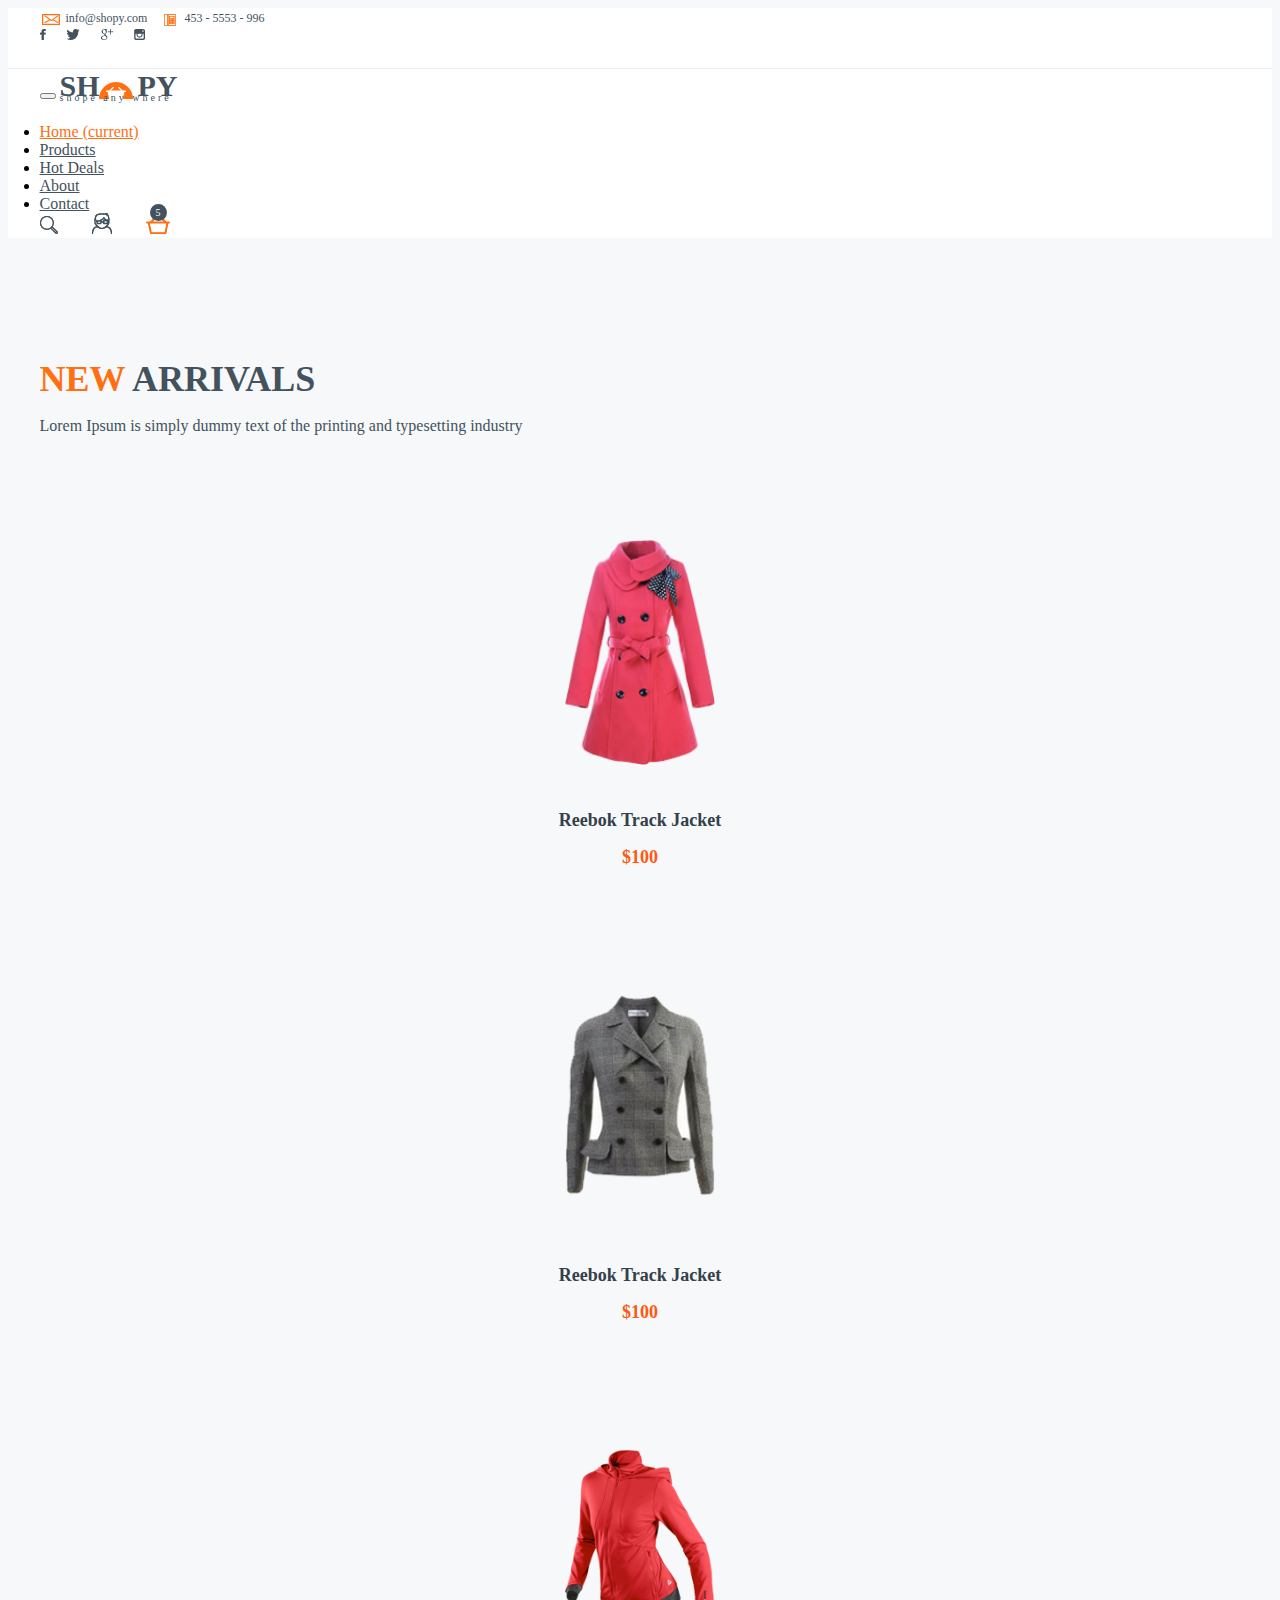
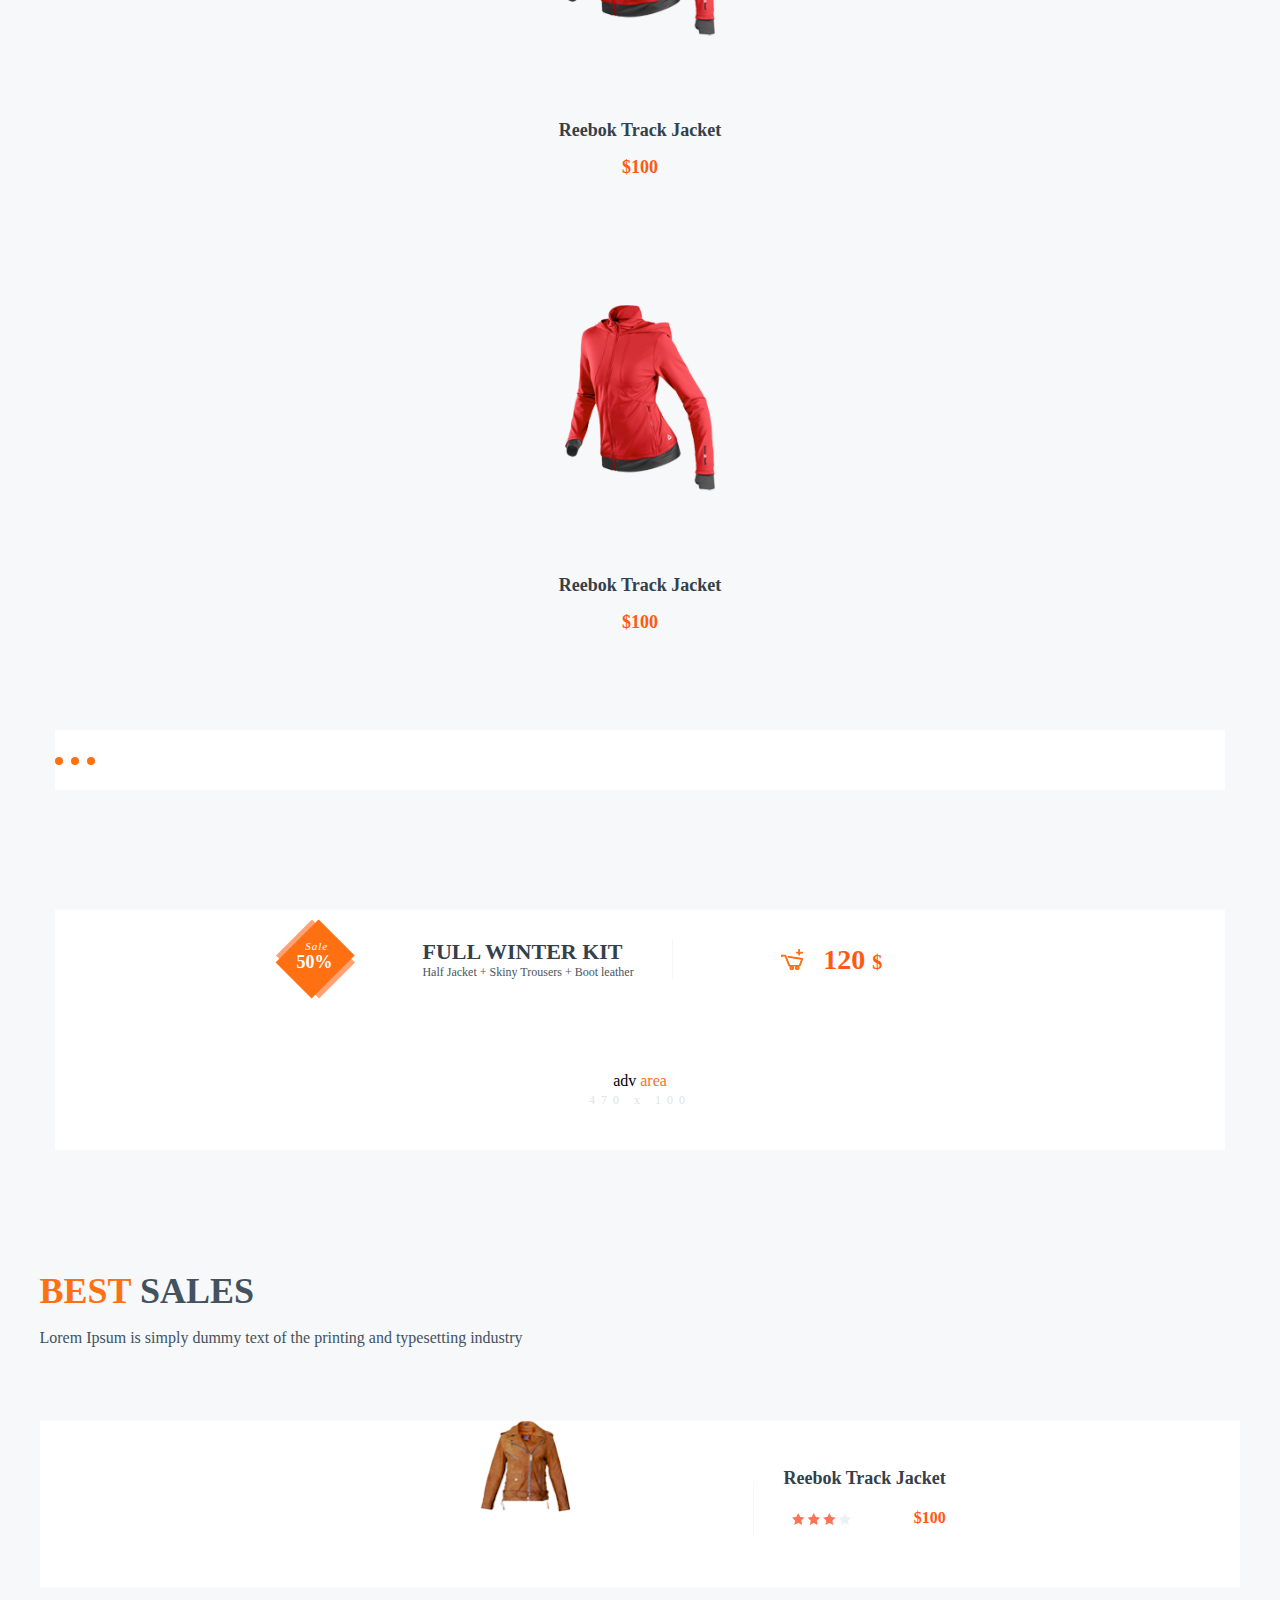
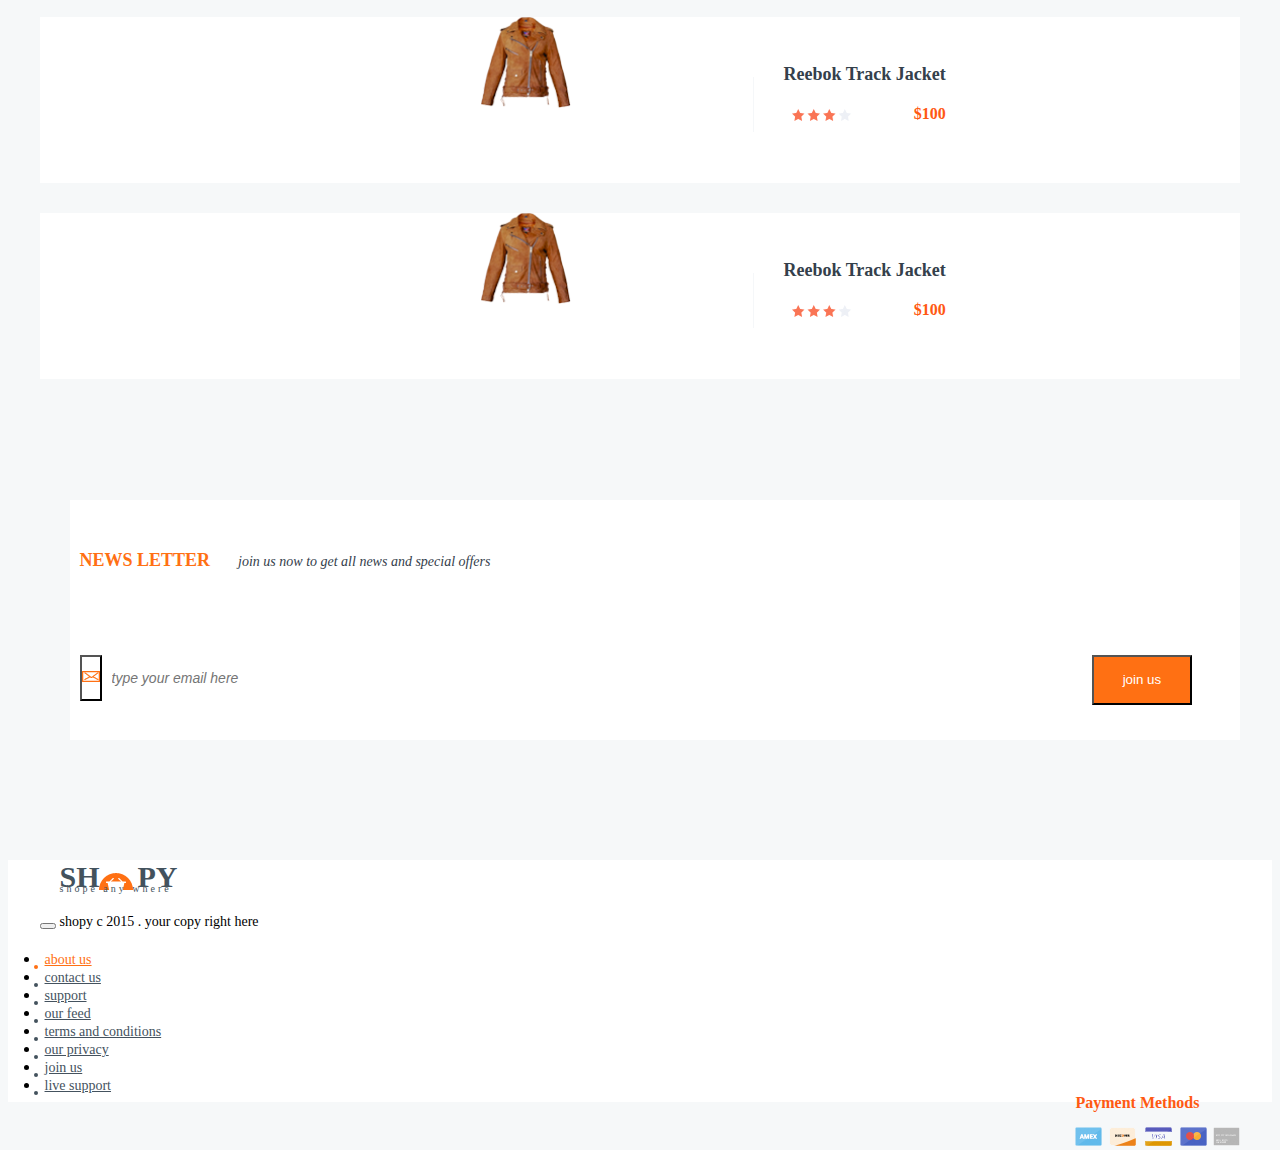
<file: index.html>
<!DOCTYPE html>
<html lang="en">
<head>
	<meta charset="UTF-8">
	<title>Home</title>
	<meta name="viewport" content="width=device-width, initial-scale=1, shrink-to-fit=no">
	<link rel="stylesheet" href="https://maxcdn.bootstrapcdn.com/bootstrap/4.0.0-beta.2/css/bootstrap.min.css" integrity="sha384-PsH8R72JQ3SOdhVi3uxftmaW6Vc51MKb0q5P2rRUpPvrszuE4W1povHYgTpBfshb" crossorigin="anonymous">
	<link rel="stylesheet" href="css/owl.carousel.min.css">
	<link rel="stylesheet" href="css/animate.css">
	<link rel="stylesheet" href="css/owl.theme.default.css">
	<link rel="stylesheet" href="css/style.css">
	<meta http-equiv="x-ua-compatible" content="ie=edge">
	<script src="https://code.jquery.com/jquery-3.2.1.slim.min.js" integrity="sha384-KJ3o2DKtIkvYIK3UENzmM7KCkRr/rE9/Qpg6aAZGJwFDMVNA/GpGFF93hXpG5KkN" crossorigin="anonymous"></script>
	<script src="https://cdnjs.cloudflare.com/ajax/libs/popper.js/1.12.3/umd/popper.min.js" integrity="sha384-vFJXuSJphROIrBnz7yo7oB41mKfc8JzQZiCq4NCceLEaO4IHwicKwpJf9c9IpFgh" crossorigin="anonymous"></script>
	<script src="https://maxcdn.bootstrapcdn.com/bootstrap/4.0.0-beta.2/js/bootstrap.min.js" integrity="sha384-alpBpkh1PFOepccYVYDB4do5UnbKysX5WZXm3XxPqe5iKTfUKjNkCk9SaVuEZflJ" crossorigin="anonymous"></script>
	<!-- <script src="https://cdnjs.cloudflare.com/ajax/libs/prefixfree/1.0.7/prefixfree.min.js"></script>
-->
<script src="js/owl.carousel.js"></script>
<script src="js/main.js"></script>
</head>
<body>
<header>
	<!-- navbar contacts-->
	<nav class="navbar navbar-expand-lg contacts">
		<div class="container">
			<div class="left">
				<span class="mail">info@shopy.com</span>
				<span class="telefone">453 - 5553 - 996</span>
			</div>
			<div class="post-social">
				<a href="" target="_blank">
					<img src="icons/facebook.png" alt="facebook"></a>
				<a href="" target="_blank">
					<img src="icons/twitter.png" alt="twitter"></a>
				<a href="" target="_blank">
					<img src="icons/google-+.png" alt="google"></a>
				<a href="" target="_blank">
					<img src="icons/instegram.png" alt="instegram"></a>
			</div>
		</div>
	</nav >
	<!-- navbar navigation -->
	<nav class="navbar  navbar-expand-lg navbar-light navigation">
		<div class="container">
			<button class="navbar-toggler" type="button" data-toggle="collapse" data-target="#navbarText" aria-controls="navbarText" aria-expanded="false" aria-label="Toggle navigation">
				<span class="navbar-toggler-icon"></span>
			</button>
			<div class="logo">
				<a class="navbar-brand" href="#">
					<span>sh</span>
					<span>py</span>
					<span>shope any where</span>
				</a>
			</div>

			<div class="collapse navbar-collapse" id="navbarText">
				<ul class="navbar-nav mt-2 mt-lg-0 mr-auto">
					<li class="nav-item nav-li-main active">
						<a class="nav-link nav-link-main" href="#">
							Home
							<span class="sr-only">(current)</span>
						</a>
					</li>
					<li class="nav-item nav-li-main">
						<a class="nav-link nav-link-main" href="html/products.html">Products</a>
					</li>
					<li class="nav-item nav-li-main">
						<a class="nav-link nav-link-main" href="#">Hot Deals</a>
					</li>
					<li class="nav-item nav-li-main">
						<a class="nav-link nav-link-main" href="#">About</a>
					</li>
					<li class="nav-item nav-li-main">
						<a class="nav-link nav-link-main" href="#">Contact</a>
					</li>
				</ul>
			</div>
			<div class="icons-nav">
				<a href="" target="_blank">
					<img src="icons/Search-Ico.png" alt="search"></a>
				<a href="" target="_blank">
					<img src="icons/User-Ico.png" alt="user"></a>
				<a href="" target="_blank">
					<img src="icons/Cart-Ico.png" alt="cart">
					<span>5</span>
				</a>
			</div>
		</div>
	</nav>
</header>
<!-- main content -->
<main>
	<!-- carousel -->
	<div class="owl-carousel owl-theme">
		<div class="item slide">
			<img src="images/Img.png" alt="">
			<div class="overlay">
				<div class="container">
					<div class="row">
						<div class="col-sm-11 col-md-10 offset-1 text">
							<h1>full winter kit</h1>
							<p>Half Jacket + Skiny Trousers + Boot leather</p>
							<p class="description">
								Lorem Ipsum is simply dummy text of the printing and typesetting industry
							</p>
							<div class="buy">
								<span>Price : 120$</span>
								<span class="order">Order Now</span>
							</div>
						</div>
					</div>
				</div>
			</div>
		</div>
		<div class="item slide">
			<img src="images/Img.png" alt="">
			<div class="overlay">
				<div class="container">
					<div class="row">
						<div class="col-sm-11 col-md-10 offset-1 text">
							<h1>full winter kit</h1>
							<p>Half Jacket + Skiny Trousers + Boot leather</p>
							<p class="description">
								Lorem Ipsum is simply dummy text of the printing and typesetting industry
							</p>
							<div class="buy">
								<span>Price : 120$</span>
								<span class="order">Order Now</span>
							</div>
						</div>
					</div>
				</div>
			</div>
		</div>
		<div class="item slide">
			<img src="images/Img.png" alt="">
			<div class="overlay">
				<div class="container">
					<div class="row">
						<div class="col-sm-11 col-md-10 offset-1 text">
							<h1>full winter kit</h1>
							<p>Half Jacket + Skiny Trousers + Boot leather</p>
							<p class="description">
								Lorem Ipsum is simply dummy text of the printing and typesetting industry
							</p>
							<div class="buy">
								<span>Price : 120$</span>
								<span class="order">Order Now</span>
							</div>
						</div>
					</div>
				</div>
			</div>
		</div>
	</div>

	<!-- products -->
	<div class="container main">
		<div class="row row-main">
			<div class="col-12 text-center col-header">
				<h1>
					<span>New</span>
					Arrivals
				</h1>
				<p>
					Lorem Ipsum is simply dummy text of the printing and typesetting industry
				</p>
			</div>
		</div>
		<div class="row row-product row-main">
			<div class="col-sm-12 col-md-6 col-lg-6 col-xl-3">
				<div class="card product mx-auto">
					<div class="image">
						<img class="img-product" src="images/Product-Img.png" alt="product"></div>
					<p>Reebok Track Jacket</p>
					<span>$100</span>
					<div class="product-info">
						<div class="sizes">sizes  :  s - m - x - xl</div>
						<div class="product-colors">
							<div></div>
							<div></div>
							<div></div>
							<div></div>
						</div>
						<div class="produst-icons">
							<a href="" target="_blank">
								<img src="icons/Share-Ico.png" alt="shear"></a>
							<a href="" target="_blank">
								<img src="icons/Add-To-Cart-Ico-.png" alt="add to cart"></a>
							<a href="" target="_blank">
								<img src="icons/Like-Ico.png" alt="like"></a>
						</div>
						</div>
				</div>
			</div>
			<div class="col-sm-12 col-md-6 col-lg-6 col-xl-3">
				<div class="card product mx-auto">
					<div class="image">
						<img class="img-product" src="images/Product-Img1.png" alt="product"></div>
					<p>Reebok Track Jacket</p>
					<span>$100</span>
					<div class="product-info">
						<div class="sizes">sizes   :   s - m - x - xl</div>
						<div class="product-colors">
							<div></div>
							<div></div>
							<div></div>
							<div></div>
						</div>
						<div class="produst-icons">
							<a href="" target="_blank">
								<img src="icons/Share-Ico.png" alt="shear"></a>
							<a href="" target="_blank">
								<img src="icons/Add-To-Cart-Ico-.png" alt="add to cart"></a>
							<a href="" target="_blank">
								<img src="icons/Like-Ico.png" alt="like"></a>
						</div>
						</div>
				</div>
			</div>
			<div class="col-sm-12 col-md-6 col-lg-6 col-xl-3">
				<div class="card product mx-auto card-focus">
						<div class="image">
							<img class="img-product" src="images/Product-Img3.png" alt="product"></div>
						<p>Reebok Track Jacket</p>
						<span>$100</span>
						<div class="product-info">
						<div class="sizes">sizes   :   s - m - x - xl</div>
						<div class="product-colors">
							<div></div>
							<div></div>
							<div></div>
							<div></div>
						</div>
						<div class="produst-icons">
							<a href="" target="_blank">
								<img src="icons/Share-Ico.png" alt="shear"></a>
							<a href="" target="_blank">
								<img src="icons/Add-To-Cart-Ico-.png" alt="add to cart"></a>
							<a href="" target="_blank">
								<img src="icons/Like-Ico.png" alt="like"></a>
						</div>
						</div>
				</div>
			</div>
			<div class="col-sm-12 col-md-6 col-lg-6 col-xl-3">
				<div class="card product mx-auto">
					<div class="image">
						<img class="img-product" src="images/Product-Img3.png" alt="product"></div>
					<p>Reebok Track Jacket</p>
					<span>$100</span>
					<div class="product-info">
						<div class="sizes">sizes   :   s - m - x - xl</div>
						<div class="product-colors">
							<div></div>
							<div></div>
							<div></div>
							<div></div>
						</div>
						<div class="produst-icons">
							<a href="" target="_blank">
								<img src="icons/Share-Ico.png" alt="shear"></a>
							<a href="" target="_blank">
								<img src="icons/Add-To-Cart-Ico-.png" alt="add to cart"></a>
							<a href="" target="_blank">
								<img src="icons/Like-Ico.png" alt="like"></a>
						</div>
						</div>
				</div>
			</div>
		</div>
		<!-- pagination -->
		<div class="row row-page row-main">
			<div class="col-12 col-page text-center">
				<div class="page-dots">
					<div></div>
					<div></div>
					<div></div>
				</div>
			</div>
		</div>
	</div>
	<!-- sale-->
	<div class="container main">
		<div class="row row-page">
			<div class=" col-sm-12 col-md-12 col-lg-9 col-xl-7 col-sale">
				<div class="sale-div">
					<div class="sale-logo">
						<div class="sale">
							<p>Sale</p>
							<p>50%</p>
						</div>
					</div>
					<div class="sale-description">
						<h1>Full winter kit</h1>
						<p>Half Jacket + Skiny Trousers + Boot leather</p>
					</div>
					<div class="sale-price">
						<p>
							120
							<span>$</span>
						</p>
					</div>
				</div>
			</div>
			<div class="col-sm-12 col-md-12 col-lg-3 col-xl-5 col-sale">
				<div class="sale-div right-div">
					<div class="sale-text">
						<p>
							adv
							<span>area</span>
						</p>
						<span class="sale-size">470 x 100</span>
					</div>
				</div>
			</div>
		</div>
	</div>
	<!-- best sales -->
	<div class="container main">
		<div class="row row-main">
			<div class="col-12 text-center col-header">
				<h1>
					<span>Best</span>
					Sales
				</h1>
				<p>
					Lorem Ipsum is simply dummy text of the printing and typesetting industry
				</p>
			</div>
		</div>
		<div class="row row-product row-main">
			<div class="col-sm-12 col-md-4 col-lg-4 col-xl-4">
				<div class="best-sales mx-auto">
					<div class="image-sales">
						<img src="images/Product-Img4.png" alt="best sales"></div>
					<div class="card-text">
						<p>Reebok Track Jacket</p>
						<div class="card-span">
							<img src="icons/Rate.png" alt="rate">
							<span>$100</span>
						</div>
						<button class="btn btn-add">
							<span>add to cart</span>
						</button>
					</div>
				</div>
			</div>

			<div class="col-sm-12 col-md-4 col-lg-4 col-xl-4">
				<div class="best-sales mx-auto">
					<div class="image-sales">
						<img src="images/Product-Img4.png" alt="best sales"></div>
					<div class="card-text">
						<p>Reebok Track Jacket</p>
						<div class="card-span">
							<img src="icons/Rate.png" alt="rate">
							<span>$100</span>
						</div>
						<button class="btn btn-add">
							<span>add to cart</span>
						</button>
					</div>
				</div>
			</div>
			<div class="col-sm-12 col-md-4 col-lg-4 col-xl-4">
				<div class="best-sales mx-auto">
					<div class="image-sales">
						<img src="images/Product-Img4.png" alt="best sales"></div>
					<div class="card-text">
						<p>Reebok Track Jacket</p>
						<div class="card-span">
							<img src="icons/Rate.png" alt="rate">
							<span>$100</span>
						</div>
						<button class="btn btn-add">
							<span>add to cart</span>
						</button>
					</div>
				</div>
			</div>
		</div>
	</div>

	<!-- news letter -->
	<div class="container main">
		<div class="row row-main">
			<div class="col-12">
				<div class="row row-main justify-content-between bg-white">
					<div class="col-sm-12 col-md-6 col-lg-6 col-xl-6 p-0">
						<div class="news">
							<div class="string">
								<h2>NEWS LETTER</h2>
								<p>join us now to get all news and special offers</p>
							</div>
						</div>
					</div>
					<div class="col-sm-12 col-md-6 col-lg-6 col-xl-5 p-0">
						<div class="news">
							<div class="string">
								<form class="form-inline">
									<button class="btn btn-icon" type="button">
										<img src="icons/Mail-Ico.png" alt="mail-icon"/>
									</button>
									<input type="email" placeholder="type your email here"></form>
								<button type="button" class="btn btn-red">join us</button>
							</div>
						</div>
					</div>
				</div>
			</div>
		</div>
	</div>

</main>
<!-- footer -->
<footer>

	<nav class="navbar  navbar-expand-lg navbar-light navigation">
		<div class="container">
			<button class="navbar-toggler" type="button" data-toggle="collapse" data-target="#navbarText1" aria-controls="navbarText1" aria-expanded="false" aria-label="Toggle navigation">
				<span class="navbar-toggler-icon"></span>
			</button>
			<div class="logo">
				<a class="navbar-brand" href="#">
					<span>sh</span>
					<span>py</span>
					<span>shope any where</span>
				</a>
				<p class="copyright">shopy c 2015 . your copy right here</p>
			</div>

			<div class="collapse navbar-collapse" id="navbarText1">
				<ul class="navbar-nav mt-2 mt-lg-0 mx-0 mx-lg-auto flex-column">
					<li class="nav-item nav-li-main active mx-0">
						<a class="nav-link nav-footer" href="#">about us</a>
					</li>
					<li class="nav-item nav-li-main">
						<a class="nav-link nav-footer" href="#">contact us</a>
					</li>
					<li class="nav-item nav-li-main">
						<a class="nav-link nav-footer" href="#">support</a>
					</li>
				</ul>
				<ul class="navbar-nav flex-column">
					<li class="nav-item nav-li-main">
						<a class="nav-link nav-footer" href="#">our feed</a>
						<li class="nav-item nav-li-main">
							<a class="nav-link nav-footer" href="#">terms and conditions</a>
						</li>
						<li class="nav-item nav-li-main">
							<a class="nav-link nav-footer" href="#">our privacy</a>
						</li>
					</ul>
					<ul class="navbar-nav mr-auto flex-column align-self-start">
						<li class="nav-item nav-li-main">
							<a class="nav-link nav-footer" href="#">join us</a>
						</li>
						<li class="nav-item nav-li-main">
							<a class="nav-link nav-footer" href="#">live support</a>
						</li>
					</ul>
				</div>
				<div class="payment">
					<span>Payment Methods</span>
					<ul>
						<li>
							<a href="">
								<img src="icons/Payment-Images-1.png" alt=""></a>
						</li>
						<li>
							<a href="">
								<img src="icons/Payment-Images-2.png" alt=""></a>
						</li>
						<li>
							<a href="">
								<img src="icons/Payment-Images-3.png" alt=""></a>
						</li>
						<li>
							<a href="">
								<img src="icons/Payment-Images-4.png" alt=""></a>
						</li>
						<li>
							<a href="">
								<img src="icons/Payment-Images-5.png" alt=""></a>
						</li>
					</ul>
				</div>
			</div>
		</nav>
	</footer>
</body>
</html>
</file>
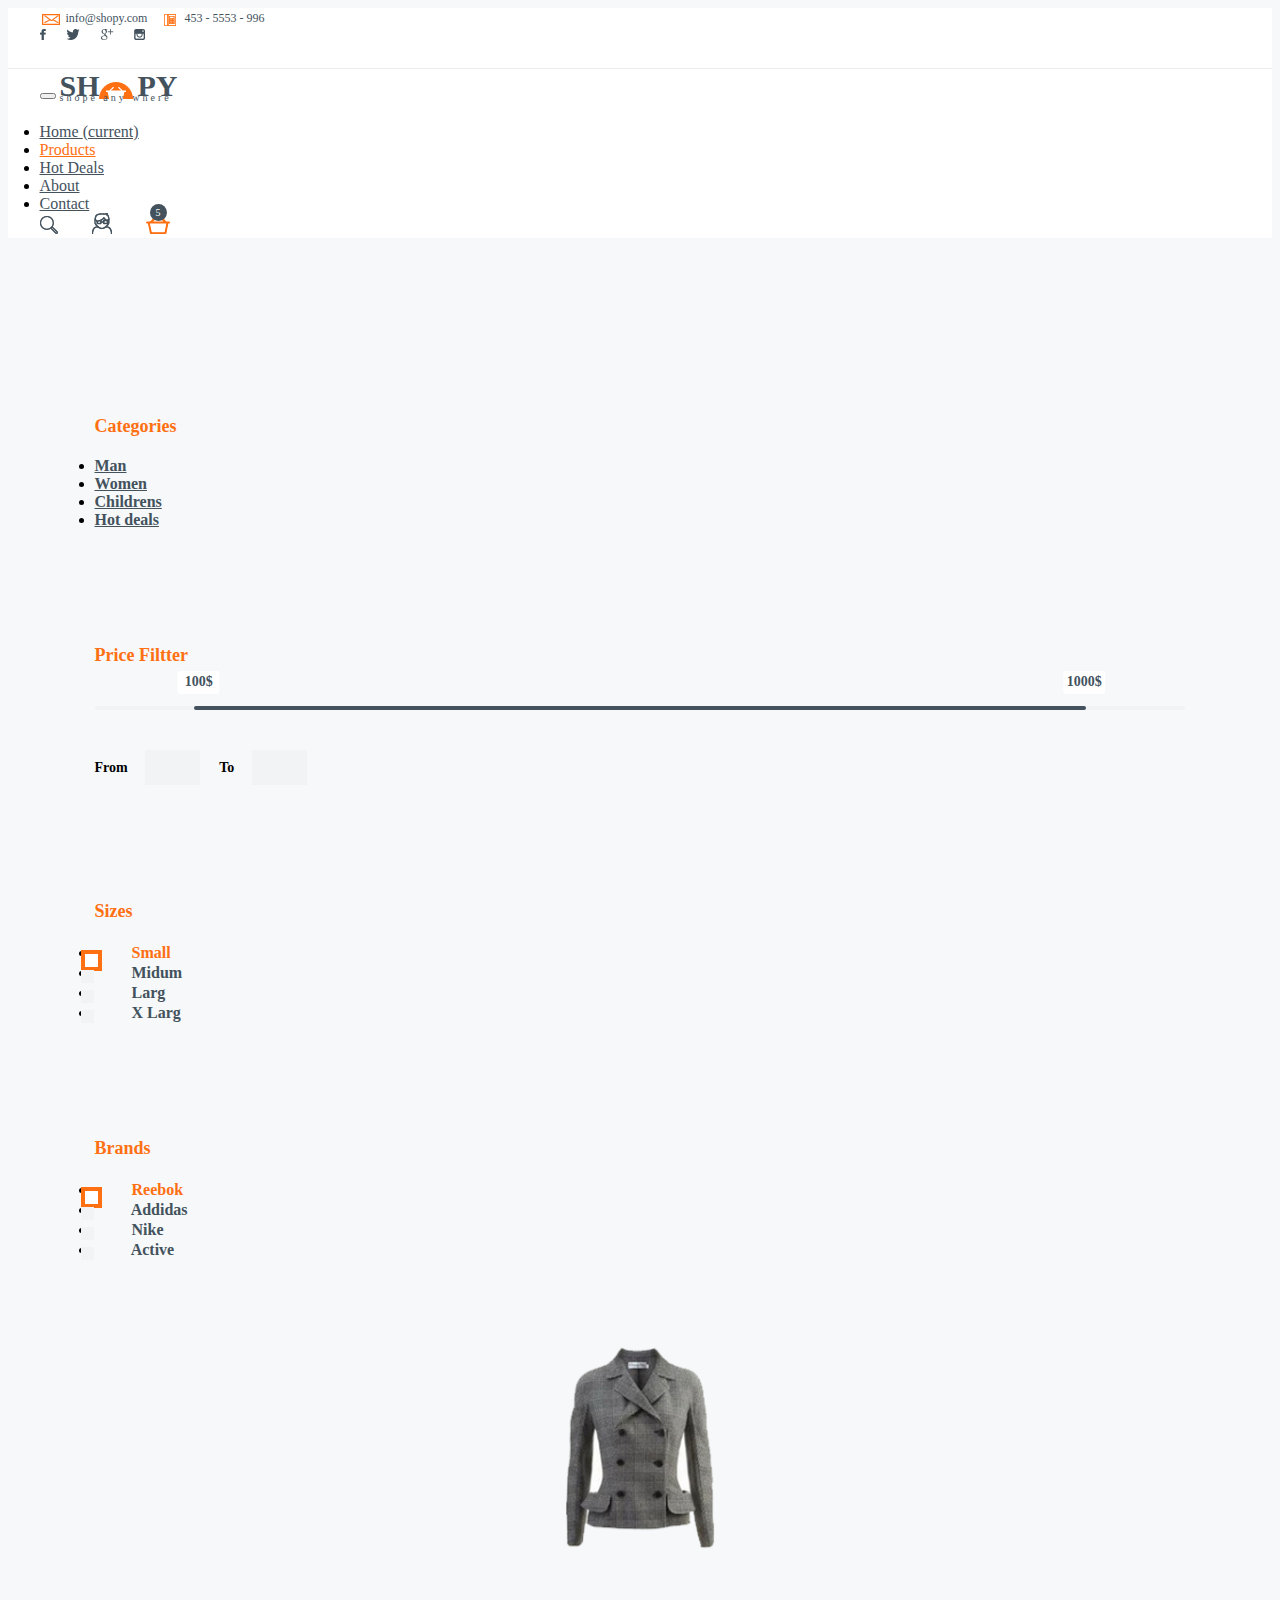
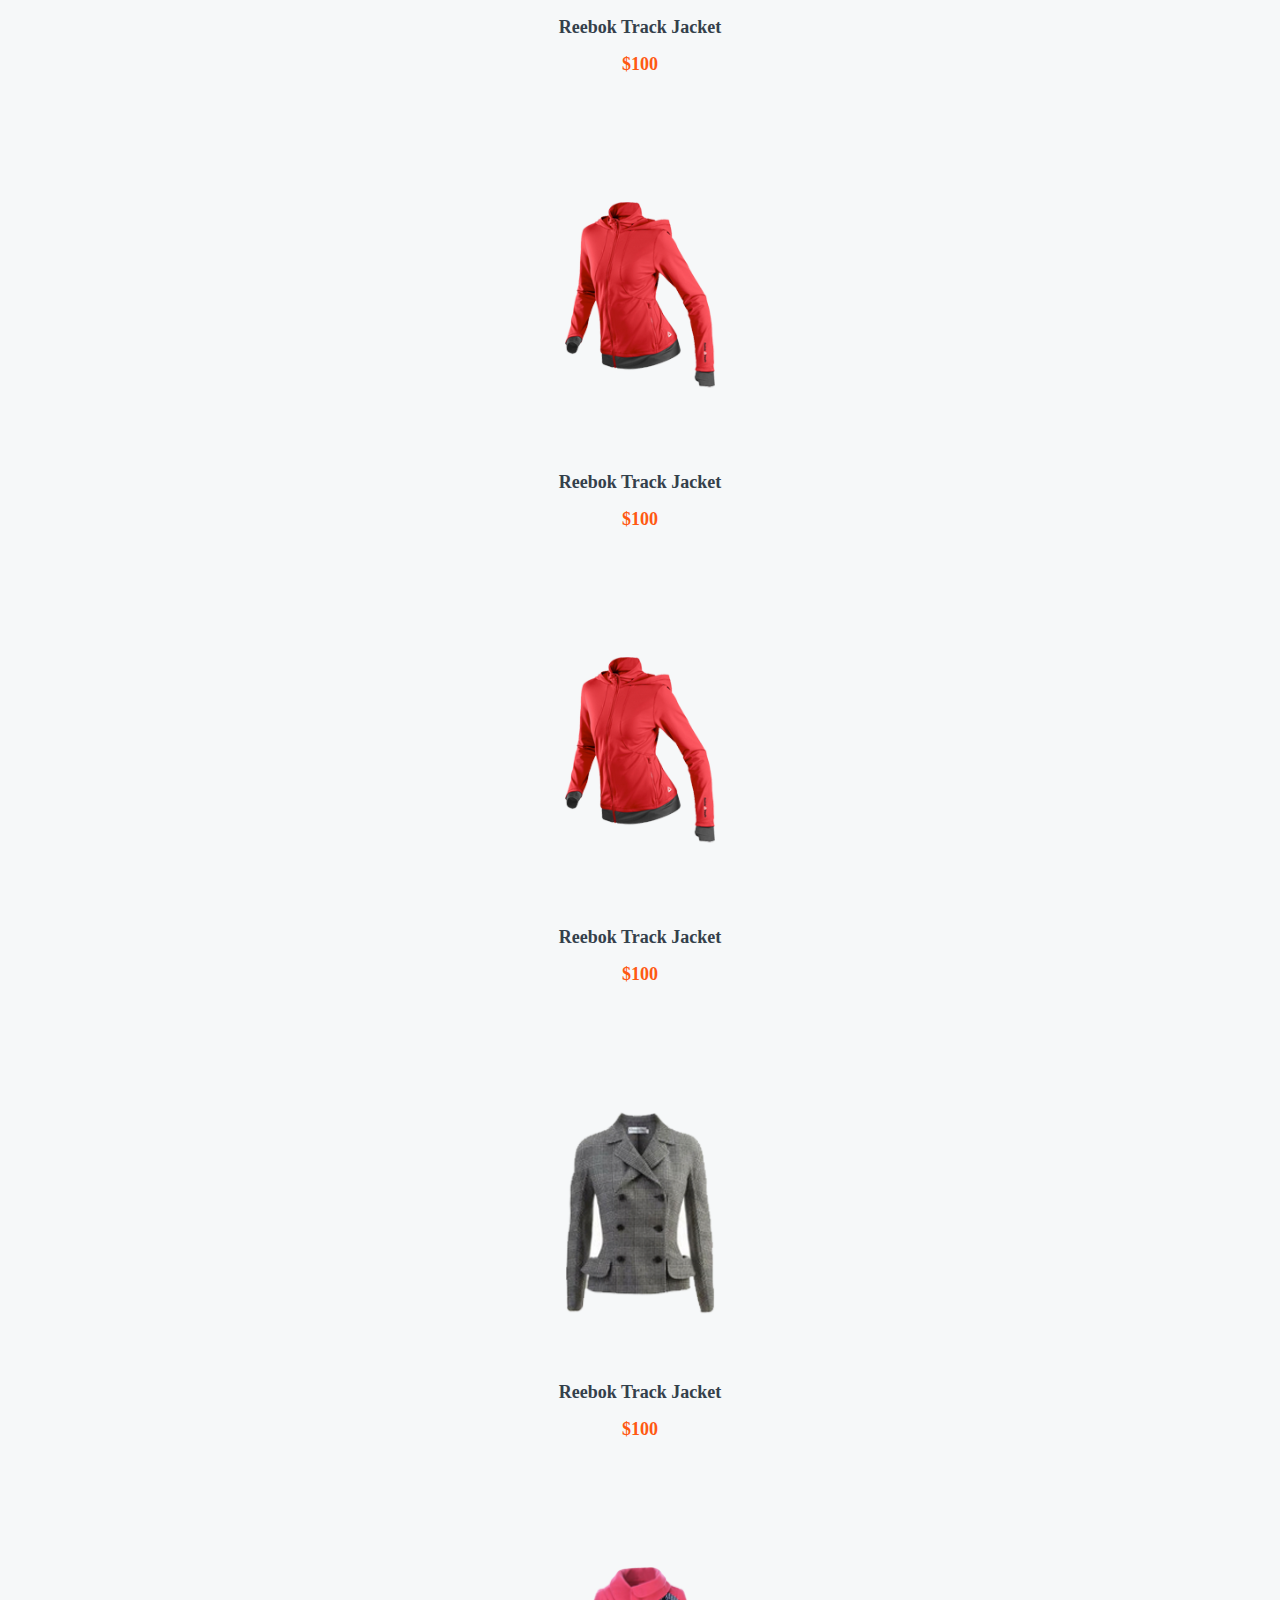
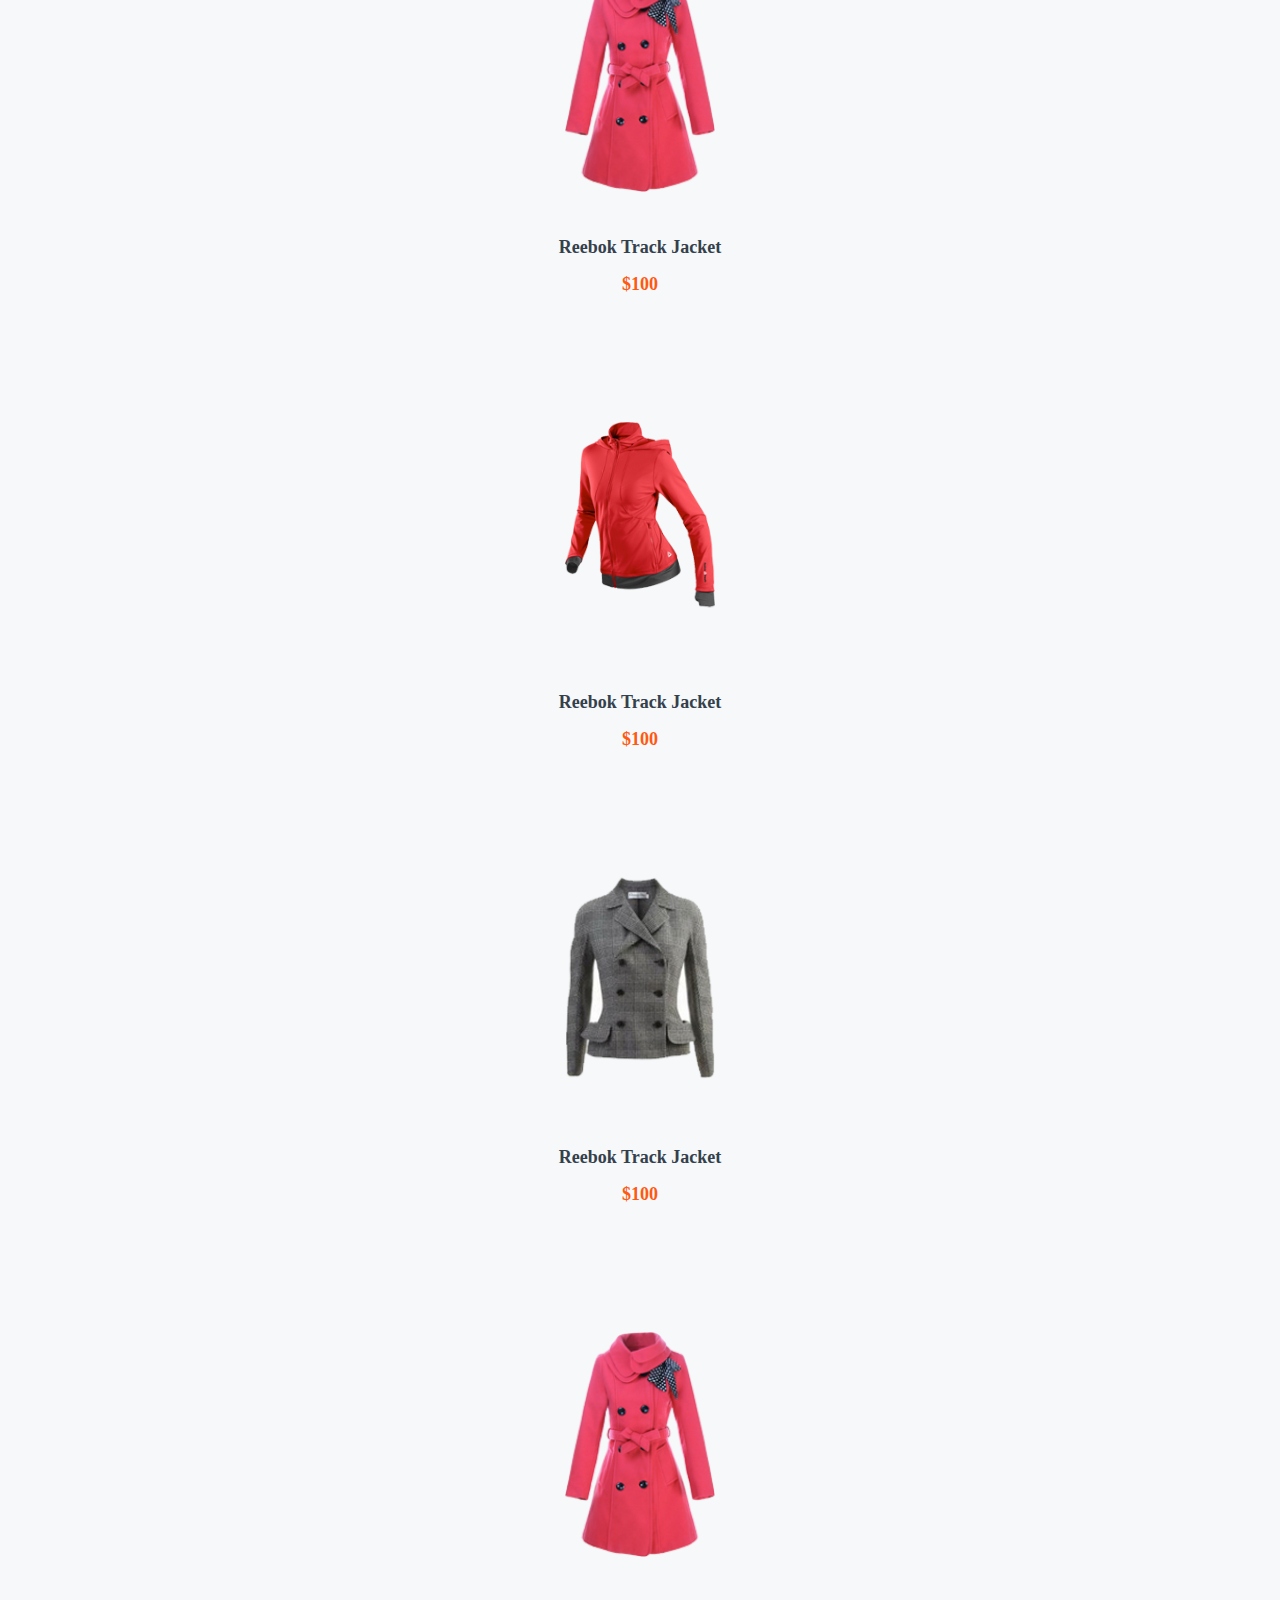
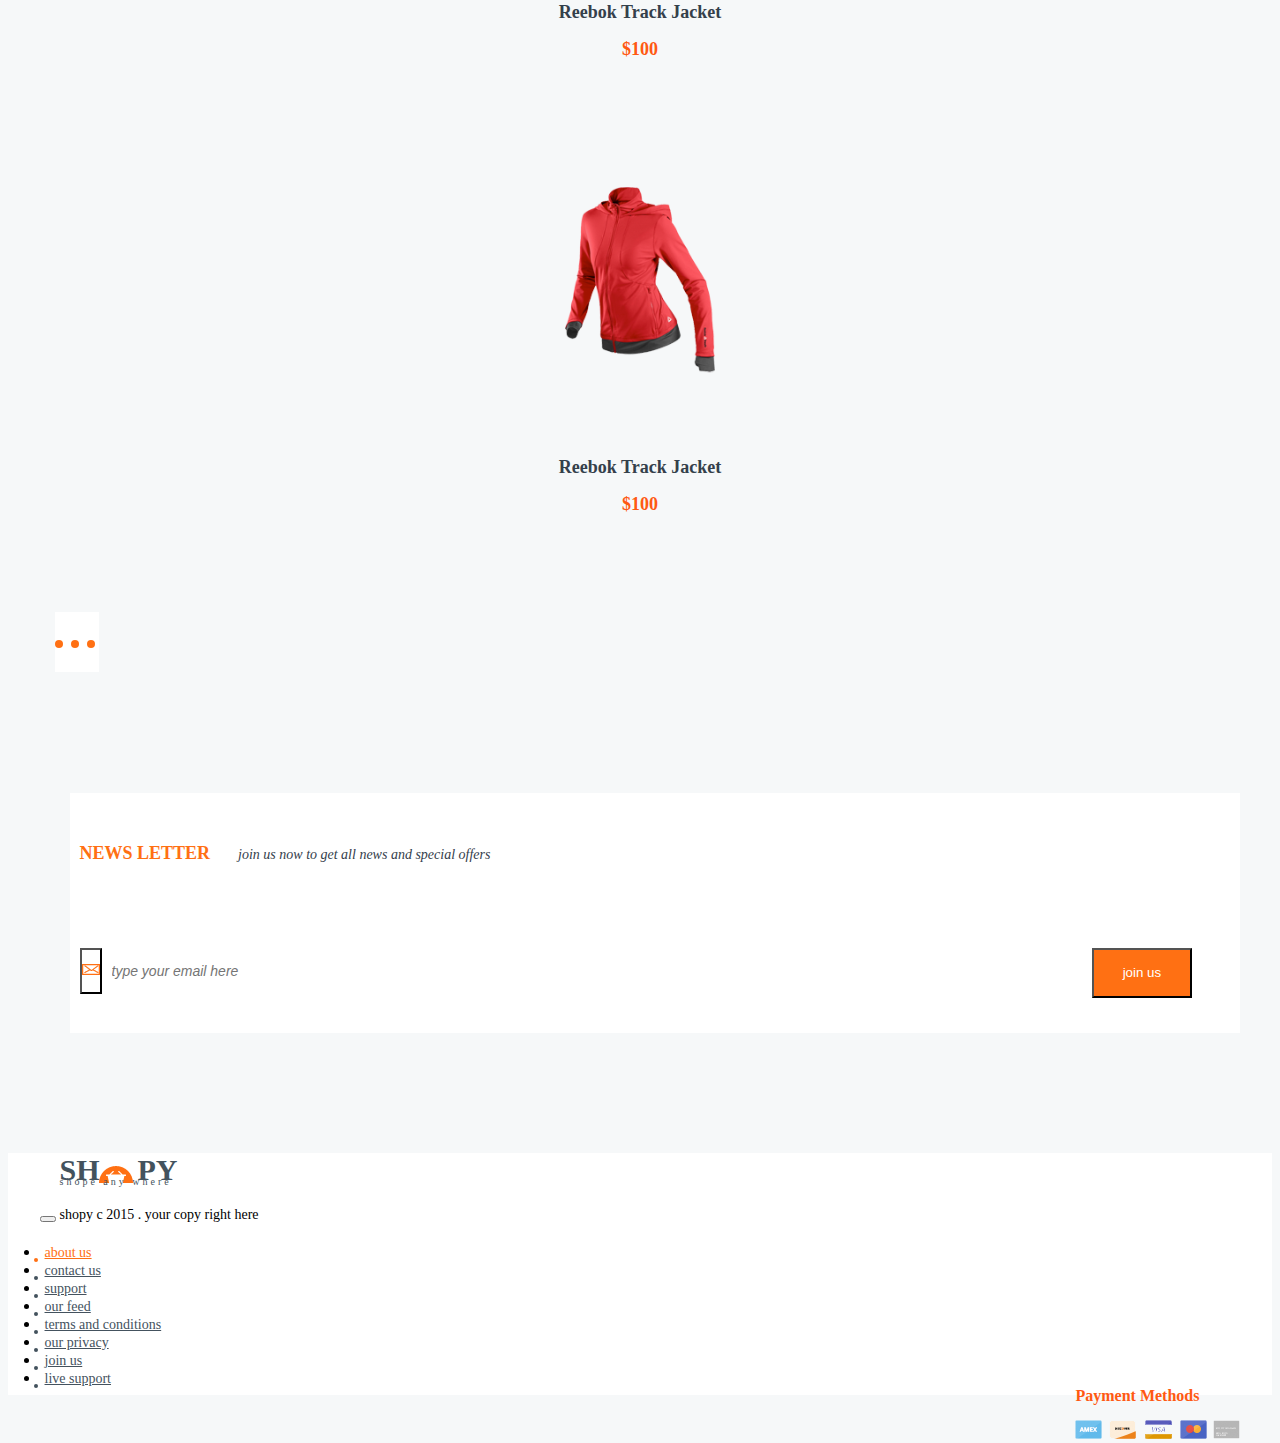
<file: html/products.html>
<!DOCTYPE html>
<html lang="en">
<head>
	<meta charset="UTF-8">
	<title>Products</title>
	<meta name="viewport" content="width=device-width, initial-scale=1, shrink-to-fit=no">
	<link rel="stylesheet" href="https://maxcdn.bootstrapcdn.com/bootstrap/4.0.0-beta.2/css/bootstrap.min.css" integrity="sha384-PsH8R72JQ3SOdhVi3uxftmaW6Vc51MKb0q5P2rRUpPvrszuE4W1povHYgTpBfshb" crossorigin="anonymous">
	<link rel="stylesheet" href="../css/owl.carousel.min.css">
	<link rel="stylesheet" href="../css/animate.css">
	<link rel="stylesheet" href="../css/owl.theme.default.css">
	<link rel="stylesheet" href="../css/jquery-ui.css">
	<link rel="stylesheet" href="../css/style.css">
	<meta http-equiv="x-ua-compatible" content="ie=edge">
	<script src="https://code.jquery.com/jquery-3.2.1.slim.min.js" integrity="sha384-KJ3o2DKtIkvYIK3UENzmM7KCkRr/rE9/Qpg6aAZGJwFDMVNA/GpGFF93hXpG5KkN" crossorigin="anonymous"></script>
	<script src="https://code.jquery.com/jquery-1.12.4.js"></script>

	<script src="https://cdnjs.cloudflare.com/ajax/libs/popper.js/1.12.3/umd/popper.min.js" integrity="sha384-vFJXuSJphROIrBnz7yo7oB41mKfc8JzQZiCq4NCceLEaO4IHwicKwpJf9c9IpFgh" crossorigin="anonymous"></script>
	<script src="https://maxcdn.bootstrapcdn.com/bootstrap/4.0.0-beta.2/js/bootstrap.min.js" integrity="sha384-alpBpkh1PFOepccYVYDB4do5UnbKysX5WZXm3XxPqe5iKTfUKjNkCk9SaVuEZflJ" crossorigin="anonymous"></script>
	<!-- <script src="https://cdnjs.cloudflare.com/ajax/libs/prefixfree/1.0.7/prefixfree.min.js"></script>
-->
<script src="../js/jquery-ui.js"></script>
<script src="../js/owl.carousel.js"></script>
<script src="../js/main.js"></script>
<script src="../js/ui-slider.js"></script>
</head>
<body>
<header>
	<!-- navbar contacts-->
	<nav class="navbar navbar-expand-lg contacts">
		<div class="container">
			<div class="left">
				<span class="mail">info@shopy.com</span>
				<span class="telefone">453 - 5553 - 996</span>
			</div>
			<div class="post-social">
				<a href="" target="_blank">
					<img src="../icons/facebook.png" alt="facebook"></a>
				<a href="" target="_blank">
					<img src="../icons/twitter.png" alt="twitter"></a>
				<a href="" target="_blank">
					<img src="../icons/google-+.png" alt="google"></a>
				<a href="" target="_blank">
					<img src="../icons/instegram.png" alt="instegram"></a>
			</div>
		</div>
	</nav >
	<!-- navbar navigation -->
	<nav class="navbar  navbar-expand-lg navbar-light navigation">
		<div class="container">
			<button class="navbar-toggler" type="button" data-toggle="collapse" data-target="#navbarText" aria-controls="navbarText" aria-expanded="false" aria-label="Toggle navigation">
				<span class="navbar-toggler-icon"></span>
			</button>
			<div class="logo">
				<a class="navbar-brand" href="#">
					<span>sh</span>
					<span>py</span>
					<span>shope any where</span>
				</a>
			</div>

			<div class="collapse navbar-collapse" id="navbarText">
				<ul class="navbar-nav mt-2 mt-lg-0 mr-auto">
					<li class="nav-item nav-li-main ">
						<a class="nav-link nav-link-main" href="../index.html">
							Home
							<span class="sr-only">(current)</span>
						</a>
					</li>
					<li class="nav-item nav-li-main active">
						<a class="nav-link nav-link-main" href="#">Products</a>
					</li>
					<li class="nav-item nav-li-main">
						<a class="nav-link nav-link-main" href="#">Hot Deals</a>
					</li>
					<li class="nav-item nav-li-main">
						<a class="nav-link nav-link-main" href="#">About</a>
					</li>
					<li class="nav-item nav-li-main">
						<a class="nav-link nav-link-main" href="#">Contact</a>
					</li>
				</ul>
			</div>
			<div class="icons-nav">
				<a href="" target="_blank">
					<img src="../icons/Search-Ico.png" alt="search"></a>
				<a href="" target="_blank">
					<img src="../icons/User-Ico.png" alt="user"></a>
				<a href="" target="_blank">
					<img src="../icons/Cart-Ico.png" alt="cart">
					<span>5</span>
				</a>
			</div>
		</div>
	</nav>
</header>
<!-- main content -->
<div class="container main">
	<div class="row row-page">
		<!-- left menu -->
		<div class="col-12 col-sm-6 col-md-6 col-lg-4 col-xl-3">
			<div class="card left-menu mx-auto">
				<h3>Categories</h3>
				<ul class="list-group ul-menu">
					<li class="list-group-item">
						<a class="category-link" href="#">Man</a>
					</li>
					<li class="list-group-item">
						<a class="category-link" href="#">Women</a>
					</li>
					<li class="list-group-item">
						<a class="category-link" href="#">Childrens</a>
					</li>
					<li class="list-group-item">
						<a class="category-link" href="#">Hot deals</a>
					</li>
				</ul>
			</div>
			<div class="w-100"></div>
			<div class="card left-menu mx-auto">
				<!-- price filter -->
				<h3>Price Filtter</h3>
				<div class="price">
				<div id="slider-range">
					<div id="custom-handle" class="ui-slider-handle">
					</div>
					<div id="custom-handle_1" class="ui-slider-handle">
					</div>
				</div>
				<p class="range">
					<label class="from">
					From <input type="text" id="amount"></label>
					<label class="to">To <input type="text" id="amount_1">
					</label>
				</p>
				</div>
			</div>
			<div class="w-100"></div>
			<div class="card left-menu mx-auto">
				<!-- sizes -->
				<h3>Sizes</h3>
				<ul class="list-group ul-menu ">
					<li class="list-group-item styled">
						<form action="#" class="form-balance rounded-bottom">
							<div class="form-group m-0">
								<label class="form-check-label filter-label">
									<input class="form-check-input" type="checkbox" value="small" checked>
									<span>Small</span>
									<span class="button checkbox"></span>
								</label>
							</div>
						</form>
					</li>
					<li class="list-group-item styled">
						<form action="#" class="form-balance rounded-bottom">
							<div class="form-group m-0">
								<label class="form-check-label filter-label">
									<input class="form-check-input" type="checkbox" value="midum">
									<span>Midum</span>
									<span class="button checkbox"></span>
								</label>
							</div>
						</form>
					</li>
					<li class="list-group-item styled">
						<form action="#" class="form-balance rounded-bottom">
							<div class="form-group m-0">
								<label class="form-check-label filter-label">
									<input class="form-check-input" type="checkbox" value="larg">
									<span>Larg</span>
									<span class="button checkbox"></span>
								</label>
							</div>
						</form>
					</li>
					<li class="list-group-item styled">
						<form action="#" class="form-balance rounded-bottom">
							<div class="form-group m-0">
								<label class="form-check-label filter-label">
									<input class="form-check-input" type="checkbox" value="x larg">
									<span>X Larg</span>
									<span class="button checkbox"></span>
								</label>
							</div>
						</form>
					</li>
				</ul>
			</div>
			<!-- brands -->
			<div class="w-100"></div>
			<div class="card left-menu mx-auto">
				<h3>Brands</h3>
				<ul class="list-group ul-menu ">
					<li class="list-group-item styled">
						<form action="#" class="form-balance rounded-bottom">
							<div class="form-group m-0">
								<label class="form-check-label filter-label">
									<input class="form-check-input" type="checkbox" value="reebok" checked>
									<span>Reebok</span>
									<span class="button checkbox"></span>
								</label>
							</div>
						</form>
					</li>
					<li class="list-group-item styled">
						<form action="#" class="form-balance rounded-bottom">
							<div class="form-group m-0">
								<label class="form-check-label filter-label">
									<input class="form-check-input" type="checkbox" value="addidas">
									<span>Addidas</span>
									<span class="button checkbox"></span>
								</label>
							</div>
						</form>
					</li>
					<li class="list-group-item styled">
						<form action="#" class="form-balance rounded-bottom">
							<div class="form-group m-0">
								<label class="form-check-label filter-label">
									<input class="form-check-input" type="checkbox" value="nike">
									<span>Nike</span>
									<span class="button checkbox"></span>
								</label>
							</div>
						</form>
					</li>
					<li class="list-group-item styled">
						<form action="#" class="form-balance rounded-bottom">
							<div class="form-group m-0">
								<label class="form-check-label filter-label">
									<input class="form-check-input" type="checkbox" value="active">
									<span>Active</span>
									<span class="button checkbox"></span>
								</label>
							</div>
						</form>
					</li>
				</ul>
			</div>
		</div>
		<!-- products -->
		<div class="col-12 col-sm-6 col-md-6 col-lg-8 col-xl-9 p-0">
			<div class="row row-product row-main">
				<div class="col-sm-12 col-md-12 col-lg-6 col-xl-4">
					<div class="card product mx-auto">
						<div class="image">
							<img class="img-product" src="../images/Product-Img1.png" alt="product"></div>
						<p>Reebok Track Jacket</p>
						<span>$100</span>
						<div class="product-info">
						<div class="sizes">sizes   :   s - m - x - xl</div>
						<div class="product-colors">
							<div></div>
							<div></div>
							<div></div>
							<div></div>
						</div>
						<div class="produst-icons">
							<a href="" target="_blank">
								<img src="../icons/Share-Ico.png" alt="shear"></a>
							<a href="" target="_blank">
								<img src="../icons/Add-To-Cart-Ico-.png" alt="add to cart"></a>
							<a href="" target="_blank">
								<img src="../icons/Like-Ico.png" alt="like"></a>
						</div>
						</div>
					</div>
				</div>
				<div class="col-sm-12 col-md-12 col-lg-6 col-xl-4">
					<div class="card product mx-auto">
						<div class="image">
						<img class="img-product" src="../images/Product-Img3.png" alt="product"></div>
						<p>Reebok Track Jacket</p>
						<span>$100</span>
						<div class="product-info">
						<div class="sizes">sizes   :   s - m - x - xl</div>
						<div class="product-colors">
							<div></div>
							<div></div>
							<div></div>
							<div></div>
						</div>
						<div class="produst-icons">
							<a href="" target="_blank">
								<img src="../icons/Share-Ico.png" alt="shear"></a>
							<a href="" target="_blank">
								<img src="../icons/Add-To-Cart-Ico-.png" alt="add to cart"></a>
							<a href="" target="_blank">
								<img src="../icons/Like-Ico.png" alt="like"></a>
						</div>
						</div>
					</div>
				</div>
				<div class="col-sm-12 col-md-12 col-lg-6 col-xl-4">
					<div class="card product mx-auto">
						<div class="image">
							<img class="img-product" src="../images/Product-Img3.png" alt="product"></div>
						<p>Reebok Track Jacket</p>
						<span>$100</span>
						<div class="product-info">
						<div class="sizes">sizes   :   s - m - x - xl</div>
						<div class="product-colors">
							<div></div>
							<div></div>
							<div></div>
							<div></div>
						</div>
						<div class="produst-icons">
							<a href="" target="_blank">
								<img src="../icons/Share-Ico.png" alt="shear"></a>
							<a href="" target="_blank">
								<img src="../icons/Add-To-Cart-Ico-.png" alt="add to cart"></a>
							<a href="" target="_blank">
								<img src="../icons/Like-Ico.png" alt="like"></a>
						</div>
						</div>
					</div>
				</div>
				<div class="col-sm-12 col-md-12 col-lg-6 col-xl-4">
					<div class="card product mx-auto">
						<div class="image">
							<img class="img-product" src="../images/Product-Img1.png" alt="product"></div>
						<p>Reebok Track Jacket</p>
						<span>$100</span>
						<div class="product-info">
						<div class="sizes">sizes   :   s - m - x - xl</div>
						<div class="product-colors">
							<div></div>
							<div></div>
							<div></div>
							<div></div>
						</div>
						<div class="produst-icons">
							<a href="" target="_blank">
								<img src="../icons/Share-Ico.png" alt="shear"></a>
							<a href="" target="_blank">
								<img src="../icons/Add-To-Cart-Ico-.png" alt="add to cart"></a>
							<a href="" target="_blank">
								<img src="../icons/Like-Ico.png" alt="like"></a>
						</div>
						</div>
					</div>
				</div>
				<div class="col-sm-12 col-md-12 col-lg-6 col-xl-4">
					<div class="card product mx-auto">
						<div class="image">
							<img class="img-product" src="../images/Product-Img.png" alt="product"></div>
						<p>Reebok Track Jacket</p>
						<span>$100</span>
						<div class="product-info">
						<div class="sizes">sizes   :   s - m - x - xl</div>
						<div class="product-colors">
							<div></div>
							<div></div>
							<div></div>
							<div></div>
						</div>
						<div class="produst-icons">
							<a href="" target="_blank">
								<img src="../icons/Share-Ico.png" alt="shear"></a>
							<a href="" target="_blank">
								<img src="../icons/Add-To-Cart-Ico-.png" alt="add to cart"></a>
							<a href="" target="_blank">
								<img src="../icons/Like-Ico.png" alt="like"></a>
						</div>
						</div>
					</div>
				</div>
				<div class="col-sm-12 col-md-12 col-lg-6 col-xl-4">
					<div class="card product mx-auto">
						<div class="image">
							<img class="img-product" src="../images/Product-Img3.png" alt="product"></div>
						<p>Reebok Track Jacket</p>
						<span>$100</span>
						<div class="product-info">
						<div class="sizes">sizes   :   s - m - x - xl</div>
						<div class="product-colors">
							<div></div>
							<div></div>
							<div></div>
							<div></div>
						</div>
						<div class="produst-icons">
							<a href="" target="_blank">
								<img src="../icons/Share-Ico.png" alt="shear"></a>
							<a href="" target="_blank">
								<img src="../icons/Add-To-Cart-Ico-.png" alt="add to cart"></a>
							<a href="" target="_blank">
								<img src="../icons/Like-Ico.png" alt="like"></a>
						</div>
						</div>
					</div>
				</div>
				<div class="col-sm-12 col-md-12 col-lg-6 col-xl-4">
					<div class="card product mx-auto">
						<div class="image">
							<img class="img-product" src="../images/Product-Img1.png" alt="product"></div>
						<p>Reebok Track Jacket</p>
						<span>$100</span>
						<div class="product-info">
						<div class="sizes">sizes   :   s - m - x - xl</div>
						<div class="product-colors">
							<div></div>
							<div></div>
							<div></div>
							<div></div>
						</div>
						<div class="produst-icons">
							<a href="" target="_blank">
								<img src="../icons/Share-Ico.png" alt="shear"></a>
							<a href="" target="_blank">
								<img src="../icons/Add-To-Cart-Ico-.png" alt="add to cart"></a>
							<a href="" target="_blank">
								<img src="../icons/Like-Ico.png" alt="like"></a>
						</div>
						</div>
					</div>
				</div>
				<div class="col-sm-12 col-md-12 col-lg-6 col-xl-4">
					<div class="card product mx-auto">
						<div class="image">
							<img class="img-product" src="../images/Product-Img.png" alt="product"></div>
						<p>Reebok Track Jacket</p>
						<span>$100</span>
						<div class="product-info">
						<div class="sizes">sizes   :   s - m - x - xl</div>
						<div class="product-colors">
							<div></div>
							<div></div>
							<div></div>
							<div></div>
						</div>
						<div class="produst-icons">
							<a href="" target="_blank">
								<img src="../icons/Share-Ico.png" alt="shear"></a>
							<a href="" target="_blank">
								<img src="../icons/Add-To-Cart-Ico-.png" alt="add to cart"></a>
							<a href="" target="_blank">
								<img src="../icons/Like-Ico.png" alt="like"></a>
						</div>
						</div>
					</div>
				</div>
				<div class="col-sm-12 col-md-12 col-lg-6 col-xl-4">
					<div class="card product mx-auto">
						<div class="image">
							<img class="img-product" src="../images/Product-Img3.png" alt="product"></div>
						<p>Reebok Track Jacket</p>
						<span>$100</span>
						<div class="product-info">
						<div class="sizes">sizes   :   s - m - x - xl</div>
						<div class="product-colors">
							<div></div>
							<div></div>
							<div></div>
							<div></div>
						</div>
						<div class="produst-icons">
							<a href="" target="_blank">
								<img src="../icons/Share-Ico.png" alt="shear"></a>
							<a href="" target="_blank">
								<img src="../icons/Add-To-Cart-Ico-.png" alt="add to cart"></a>
							<a href="" target="_blank">
								<img src="../icons/Like-Ico.png" alt="like"></a>
						</div>
						</div>
					</div>
				</div>
				<div class="col-12">
				<div class="page-dots col-page w-100 text-center">
					<div></div>
					<div></div>
					<div></div>
				</div>
					<div class=""></div>
			</div>
			</div>
		</div>
	</div>
</div>
<!-- news letter -->
<div class="container main">
	<div class="row row-main">
		<div class="col-12">
			<div class="row row-main justify-content-between bg-white">
				<div class="col-sm-12 col-md-6 col-lg-6 col-xl-6 p-0">
					<div class="news">
						<div class="string">
							<h2>NEWS LETTER</h2>
							<p>join us now to get all news and special offers</p>
						</div>
					</div>
				</div>
				<div class="col-sm-12 col-md-6 col-lg-6 col-xl-5 p-0">
					<div class="news">
						<div class="string">
							<form class="form-inline">
								<button class="btn btn-icon" type="button">
									<img src="../icons/Mail-Ico.png" alt="mail-icon"/>
								</button>
								<input type="email" placeholder="type your email here"></form>
							<button type="button" class="btn btn-red">join us</button>
						</div>
					</div>
				</div>
			</div>
		</div>
	</div>
</div>
<!-- footer -->
<footer>
	<nav class="navbar  navbar-expand-lg navbar-light navigation">
		<div class="container">
			<button class="navbar-toggler" type="button" data-toggle="collapse" data-target="#navbarText1" aria-controls="navbarText1" aria-expanded="false" aria-label="Toggle navigation">
				<span class="navbar-toggler-icon"></span>
			</button>
			<div class="logo">
				<a class="navbar-brand" href="#">
					<span>sh</span>
					<span>py</span>
					<span>shope any where</span>
				</a>
				<p class="copyright">shopy c 2015 . your copy right here</p>
			</div>

			<div class="collapse navbar-collapse" id="navbarText1">
				<ul class="navbar-nav mt-2 mt-lg-0 mx-0 mx-lg-auto flex-column">
					<li class="nav-item nav-li-main active mx-0">
						<a class="nav-link nav-footer" href="#">about us</a>
					</li>
					<li class="nav-item nav-li-main">
						<a class="nav-link nav-footer" href="#">contact us</a>
					</li>
					<li class="nav-item nav-li-main">
						<a class="nav-link nav-footer" href="#">support</a>
					</li>
				</ul>
				<ul class="navbar-nav flex-column">
					<li class="nav-item nav-li-main">
						<a class="nav-link nav-footer" href="#">our feed</a>
						<li class="nav-item nav-li-main">
							<a class="nav-link nav-footer" href="#">terms and conditions</a>
						</li>
						<li class="nav-item nav-li-main">
							<a class="nav-link nav-footer" href="#">our privacy</a>
						</li>
					</ul>
					<ul class="navbar-nav mr-auto flex-column align-self-start">
						<li class="nav-item nav-li-main">
							<a class="nav-link nav-footer" href="#">join us</a>
						</li>
						<li class="nav-item nav-li-main">
							<a class="nav-link nav-footer" href="#">live support</a>
						</li>
					</ul>
				</div>
				<div class="payment">
					<span>Payment Methods</span>
					<ul>
						<li>
							<a href="">
								<img src="../icons/Payment-Images-1.png" alt=""></a>
						</li>
						<li>
							<a href="">
								<img src="../icons/Payment-Images-2.png" alt=""></a>
						</li>
						<li>
							<a href="">
								<img src="../icons/Payment-Images-3.png" alt=""></a>
						</li>
						<li>
							<a href="">
								<img src="../icons/Payment-Images-4.png" alt=""></a>
						</li>
						<li>
							<a href="">
								<img src="../icons/Payment-Images-5.png" alt=""></a>
						</li>
					</ul>
				</div>
			</div>
		</nav>
	</footer>
</body>
</html>
</file>
<file: css/style.css>
.left-menu, .list-group-item, .range input {
  border: 0;
  border-radius: 0; }

h1, h2, p, ul, li {
  margin: 0;
  padding: 0; }

nav {
  background-color: white; }

.contacts {
  min-height: 60px;
  border-bottom: 1px solid #ebecef;
  padding-left: 2.494%;
  padding-right: 2.494%; }

.navigation {
  min-height: 120px; }

.left span {
  display: inline-block;
  position: relative;
  font-size: 12px;
  color: #43525d; }

.mail {
  margin-left: 26px;
  margin-right: 13px; }

.telefone {
  margin-left: 20px;
  margin-right: 30px; }

.mail:before, .telefone:before {
  position: absolute;
  content: "";
  top: 3px;
  width: 18px;
  height: 12px; }

.mail:before {
  background: url(../icons/Mail-Ico.png) no-repeat;
  left: -24px; }

.telefone:before {
  background: url(../icons/Phone-Ico.png) no-repeat;
  left: -20px; }

.post-social a:not(:first-child), .post-social .filter-label:not(:first-child) {
  margin-left: 16px; }

.navigation {
  padding-left: 2.494%;
  padding-right: 2.494%; }
  .navigation .collapse li:not(:last-child) {
    margin-right: 23px; }
  .navigation .collapse .active > .nav-link, .navigation .collapse .nav-li-main:hover > .nav-link {
    color: #ff7013; }
  .navigation .collapse .nav-link {
    font-size: 1em;
    color: #44525e;
    font-weight: 500; }
  .navigation .logo {
    display: inline-block;
    margin-right: 65px;
    padding-bottom: 20px; }
    @media screen and (max-width: 992px) {
      .navigation .logo {
        margin: 0 auto;
        padding-left: 20px; } }
    .navigation .logo a, .navigation .logo .filter-label {
      text-transform: uppercase;
      text-decoration: none;
      color: #43525d;
      font-weight: 900;
      font-size: 30px;
      position: relative;
      display: inline-block;
      width: 118px;
      position: relative; }
      .navigation .logo a span:nth-child(2), .navigation .logo .filter-label span:nth-child(2) {
        float: right;
        position: relative; }
      .navigation .logo a span:nth-child(2):before, .navigation .logo .filter-label span:nth-child(2):before {
        position: absolute;
        content: '';
        top: 13px;
        left: -39px;
        width: 35px;
        height: 24px;
        background: url(../icons/logo.png) no-repeat; }
      .navigation .logo a span:last-child, .navigation .logo .filter-label span:last-child {
        font-size: 10px;
        text-transform: none;
        font-weight: normal;
        letter-spacing: 3px;
        position: absolute;
        bottom: 0;
        left: 0; }
  .navigation .icons-nav a:not(:last-child), .navigation .icons-nav .filter-label:not(:last-child) {
    margin-right: 30px; }
  .navigation .icons-nav a:last-child, .navigation .icons-nav .filter-label:last-child {
    position: relative; }
    .navigation .icons-nav a:last-child span, .navigation .icons-nav .filter-label:last-child span {
      position: absolute;
      top: -16px;
      left: 4px;
      width: 17px;
      height: 17px;
      line-height: 18px;
      background-color: #43525d;
      color: white;
      font-size: 10px;
      text-align: center;
      border-radius: 50%;
      font-weight: 100; }

.slide {
  height: 50.7vw; }
  .slide img {
    height: 100%; }

@media screen and (max-width: 576px) {
  .slide {
    height: 70vw; } }
.overlay {
  position: absolute;
  top: 50%;
  left: 0;
  width: 100%;
  z-index: 6;
  transform: translateY(-50%); }

.text {
  padding-left: 3vw; }
  .text h1 {
    font-size: 4.1vw;
    color: #ff7013;
    font-weight: 900;
    text-transform: uppercase;
    margin-bottom: 2vw; }
  .text p {
    margin-bottom: 0px;
    color: #4c5964;
    font-size: 1.125em; }
  @media screen and (max-width: 576px) {
    .text h1 {
      font-size: 7vw; }
    .text p {
      font-size: 1em; }
    .text p.description {
      font-size: 0.875em; } }
  .text .description {
    font-size: 1em;
    color: #5b6975; }
  .text .buy {
    margin-top: 4vw; }
  .text .order {
    padding: 0 30px;
    position: relative;
    color: #ff7013;
    font-size: 1.125em;
    font-weight: 600;
    margin-left: 24px; }
    .text .order:before {
      position: absolute;
      content: '';
      top: 2px;
      left: 0;
      width: 25px;
      height: 18px;
      background: url(../icons/Cart-Ico.png) no-repeat; }

.col-header {
  margin-bottom: 5.8vw; }
  .col-header h1 {
    font-weight: 900;
    font-size: 2.25em;
    color: #43525d;
    margin-bottom: 17px;
    text-transform: uppercase; }
    .col-header h1 span {
      color: #ff7013; }
  .col-header p {
    color: #43525d;
    font-size: 1em;
    margin-bottom: 0; }

.row-product {
  margin-bottom: 38px; }

.product {
  height: 365px;
  border: none;
  border-radius: 0;
  margin-bottom: 30px;
  padding: 30px 0;
  text-align: center;
  font-size: 1.125em;
  font-weight: bold; }
  .product p {
    margin-bottom: 16px;
    color: #34404b; }
  .product span {
    color: #ff5912; }
  .product .product-info {
    display: none; }
    .product .product-info .sizes {
      display: block;
      color: #34404b !important;
      font-size: 14px;
      font-weight: 500;
      white-space: pre;
      margin-bottom: 23px; }
    .product .product-info .product-colors div {
      height: 13px;
      width: 13px;
      border-radius: 50%;
      display: inline-block;
      margin-right: 3px;
      margin-bottom: 23px; }
      .product .product-info .product-colors div:first-child {
        background-color: #e94650; }
      .product .product-info .product-colors div:nth-child(2) {
        background-color: #43525d; }
      .product .product-info .product-colors div:nth-child(3) {
        background-color: #44c1ff; }
      .product .product-info .product-colors div:nth-child(4) {
        background-color: #2fdc7a; }
      .product .product-info .product-colors div:hover {
        cursor: pointer; }
    .product .product-info .produst-icons {
      padding-top: 18px;
      margin: 0 50px;
      border-top: 1px solid #f5f7f9; }
      .product .product-info .produst-icons a, .product .product-info .produst-icons .filter-label {
        margin-top: 25px; }
        .product .product-info .produst-icons a:not(:last-child), .product .product-info .produst-icons .filter-label:not(:last-child) {
          margin-right: 25px; }
  .product:hover {
    box-shadow: 0px 5px 20px rgba(0, 0, 0, 0.1); }
    .product:hover .image {
      height: 138px; }
    .product:hover .img-product {
      width: 80px; }
    .product:hover p {
      color: #ff7013; }
    .product:hover span {
      display: none; }
    .product:hover .product-info {
      display: block; }

.image {
  height: 270px; }
  .image .img-product {
    width: 150px; }

.row-page {
  padding: 0 15px; }

.col-page {
  height: 60px;
  line-height: 60px;
  background-color: white; }

.page-dots {
  display: inline-block; }
  .page-dots div {
    vertical-align: middle;
    width: 8px;
    height: 8px;
    background-color: #ff7013;
    border-radius: 50%;
    margin-right: 4px;
    display: inline-block; }

.sale-div {
  min-height: 100px;
  background-color: white;
  position: relative;
  text-align: center;
  width: 100%;
  padding: 10px 0; }
  .sale-div .sale-logo, .sale-div .sale-description, .sale-div .sale-price {
    display: inline-block;
    text-align: center;
    vertical-align: middle; }
  .sale-div .sale-logo {
    padding: 0 4vw 0 2vw; }
  .sale-div .sale-price {
    width: 30%; }
    .sale-div .sale-price p {
      color: #ff5912;
      font-size: 28px;
      font-weight: 900;
      line-height: 1;
      margin-bottom: 0;
      position: relative;
      display: inline-block; }
    .sale-div .sale-price p:before {
      position: absolute;
      content: "";
      width: 25px;
      height: 24px;
      top: 3px;
      left: -42px;
      background: url(../icons/Add-To-Cart-Ico-.png) no-repeat; }
    .sale-div .sale-price span {
      font-size: 20px; }
  .sale-div .sale-description {
    text-align: left;
    border-right: 1px solid #f5f7f9;
    padding: 0 3vw 0 10px; }
    @media screen and (max-width: 576px) {
      .sale-div .sale-description {
        text-align: center;
        padding: 10px;
        border: 0; } }
    .sale-div .sale-description h1 {
      color: #34404b;
      font-size: 1.375em;
      font-weight: 900;
      text-transform: uppercase; }
    .sale-div .sale-description p {
      color: #495662;
      font-size: 12px;
      margin-bottom: 0;
      text-align: left; }

.sale-text {
  display: inline-block;
  font-size: 1em;
  position: absolute;
  top: 50%;
  left: 50%;
  transform: translate(-50%, -50%); }
  .sale-text .sale-size {
    color: #e1e3e5;
    font-size: 12px;
    letter-spacing: 6px; }
  .sale-text span {
    color: #ff7013; }

.sale {
  margin: 0 auto;
  position: relative;
  z-index: 50;
  width: 80px;
  height: 80px; }

.sale p {
  font-size: 11px;
  color: #ffffff;
  font-style: italic;
  margin-bottom: 0; }

.sale p:first-child {
  position: absolute;
  top: 25%;
  left: 35%;
  letter-spacing: 1px; }

.sale p:last-child {
  position: absolute;
  top: 28%;
  left: 24%;
  margin-top: 10px;
  font-size: 1.125em;
  font-style: normal;
  font-weight: 700; }

.sale:before {
  content: "";
  position: absolute;
  top: 5px;
  left: 4px;
  display: inline-block;
  width: 43px;
  height: 36px;
  background-color: #ff7013;
  transform: skew(45deg, -45deg);
  transform-origin: 87% 15%;
  z-index: -1; }

.sale:after {
  content: "";
  position: absolute;
  top: 21.5px;
  left: 16.5px;
  display: inline-block;
  width: 43px;
  height: 36px;
  background-color: #ffa273;
  transform: skew(-45deg, 45deg);
  z-index: -2; }

.best-sales {
  min-height: 160px;
  background-color: white;
  margin-bottom: 30px;
  width: 100%;
  position: relative;
  text-align: center; }
  .best-sales .image-sales {
    line-height: 160px;
    display: inline-block;
    width: 37%;
    text-align: center; }
  .best-sales img {
    width: 90px;
    margin: 0 auto; }
  .best-sales .card-text {
    display: inline-block;
    border-left: 1px solid #f5f7f9;
    padding: 0 30px;
    font-weight: bold;
    vertical-align: middle; }
    .best-sales .card-text p {
      color: #34404b;
      font-size: 1.125em;
      margin-top: -13px; }
    .best-sales .card-text .card-span {
      display: block;
      margin-top: 20px;
      text-align: justify; }
      .best-sales .card-text .card-span span {
        color: #ff5912;
        float: right; }
  .best-sales:hover {
    box-shadow: 0px 5px 20px rgba(0, 0, 0, 0.1); }

.btn-add {
  display: none;
  background-color: transparent;
  width: 138px;
  margin-top: 8px;
  text-align: right; }
  .btn-add:hover {
    border: 1px solid #ff7013;
    cursor: pointer; }
  .btn-add span {
    color: #ff5912;
    font-weight: 600;
    position: relative; }
    .btn-add span:before {
      position: absolute;
      content: '';
      top: 0;
      left: -30px;
      width: 25px;
      height: 25px;
      background: url(../icons/Add-To-Cart-Ico-.png) no-repeat; }

.main-letter {
  margin-top: 8vw; }

.news {
  min-height: 120px;
  background-color: white;
  text-align: justify;
  margin-left: 30px;
  position: relative; }
  .news .string {
    position: absolute;
    top: 50%;
    left: 0;
    transform: translateY(-50%);
    padding: 0 24px;
    width: 95%;
    padding: 10px; }
  .news h2, .news p {
    display: inline-block; }
  .news h2 {
    color: #ff7013;
    font-size: 1.125em;
    font-weight: 800; }
  .news p {
    color: #34404b;
    font-size: 14px;
    font-style: italic;
    margin-left: 24px; }
    @media screen and (max-width: 495px) {
      .news p {
        margin-left: 0; } }

.form-inline {
  display: inline-flex; }
  .form-inline .btn-icon {
    background-color: transparent;
    padding: 0;
    border-radius: 0; }
  .form-inline input {
    border: 0;
    font-style: italic;
    color: #7c8791;
    font-size: 14px;
    float: left;
    width: 160px;
    margin: 5px;
    padding: 10px 5px; }
    .form-inline input:hover {
      background-color: #f5f7f9; }

.btn-red {
  width: 100px;
  height: 50px;
  background-color: #ff7013;
  border-radius: 0;
  color: white;
  float: right; }

.btn-red:hover, .btn-icon:hover {
  cursor: pointer; }

footer .navigation {
  margin-top: 120px;
  min-height: 242px;
  background-color: #fff;
  position: relative; }
  footer .navigation .collapse .navbar-nav:nth-child(2) {
    margin-right: 35px; }
  footer .navigation .collapse .nav-item {
    position: relative; }
    footer .navigation .collapse .nav-item:before {
      position: absolute;
      content: '';
      height: 4px;
      width: 4px;
      border-radius: 50%;
      background-color: #43525d;
      top: 15px;
      left: -6px;
      font-size: 16px; }
  footer .navigation .collapse .nav-link {
    font-size: 0.875em; }
  footer .navigation .collapse .active.nav-item:before {
    background-color: #ff7013; }
footer .copyright {
  font-size: 14px;
  font-color: #28313b;
  padding-top: 20px; }
footer .nav-footer {
  padding: 5px;
  font-size: 14px;
  color: #35404c; }
footer .payment {
  float: right;
  color: #ff5912;
  font-size: 1em;
  font-weight: 600; }
  footer .payment span {
    display: block;
    padding-bottom: 15px; }
  footer .payment li {
    display: inline-block; }

.left-menu {
  padding: 40px 40px 28px 40px;
  margin-bottom: 30px; }
  .left-menu h3 {
    margin-bottom: 20px;
    font-size: 1.125em;
    color: #ff7013;
    font-weight: 900; }

.list-group-item {
  padding-left: 0; }
  .list-group-item a, .list-group-item .filter-label {
    color: #43525d;
    font-size: 1em;
    font-weight: 700; }
  .list-group-item:hover a, .list-group-item:hover .filter-label {
    text-decoration: none;
    color: #ff7013; }

.form-check-input {
  opacity: 0; }

.filter-label {
  position: relative;
  padding-left: 13px;
  transform: translateX(14px); }
  .filter-label .button {
    position: absolute;
    content: "";
    height: 13px;
    width: 13px;
    top: 6px;
    left: -14px;
    background-color: #f1f3f5; }
  .filter-label input:checked ~ .button {
    border: 4px solid #ff7013;
    background-color: #fff; }
  .filter-label input:checked ~ span {
    color: #ff7013; }

.price {
  margin-top: 40px; }

.range {
  display: inline-block;
  margin: 40px auto 0 auto; }
  .range label {
    font-size: 14px;
    font-weight: 600; }
    .range label:nth-child(1) {
      margin-right: 15px; }
    .range label .to {
      float: right; }
    .range label:hover {
      color: #ff7013; }
  .range input {
    width: 45px;
    height: 25px;
    margin-left: 14px;
    background-color: #f1f3f5;
    padding: 5px; }

#custom-handle, #custom-handle_1 {
  width: 3em;
  height: 1.6em;
  top: -875%;
  font-size: 14px;
  font-family: 'Harmonia Sans Pro Cyr';
  font-weight: 600;
  text-align: center;
  line-height: 1.6em;
  border: 0; }

#custom-handle_1 {
  transform: translateX(-35%); }

#custom-handle {
  transform: translateX(-18%); }

body {
  background-color: #f6f8f9;
  font-family: 'Harmonia Sans Pro Cyr'; }

.main {
  margin: 9.4vw auto 0 auto;
  padding: 0 2.494%; }

.container {
  max-width: 1400px; }

.row-main {
  margin: 0; }

@media (max-width: 991px) {
  .navbar-expand-lg > .container {
    padding-left: 15px; } }

/*# sourceMappingURL=style.css.map */
</file>
